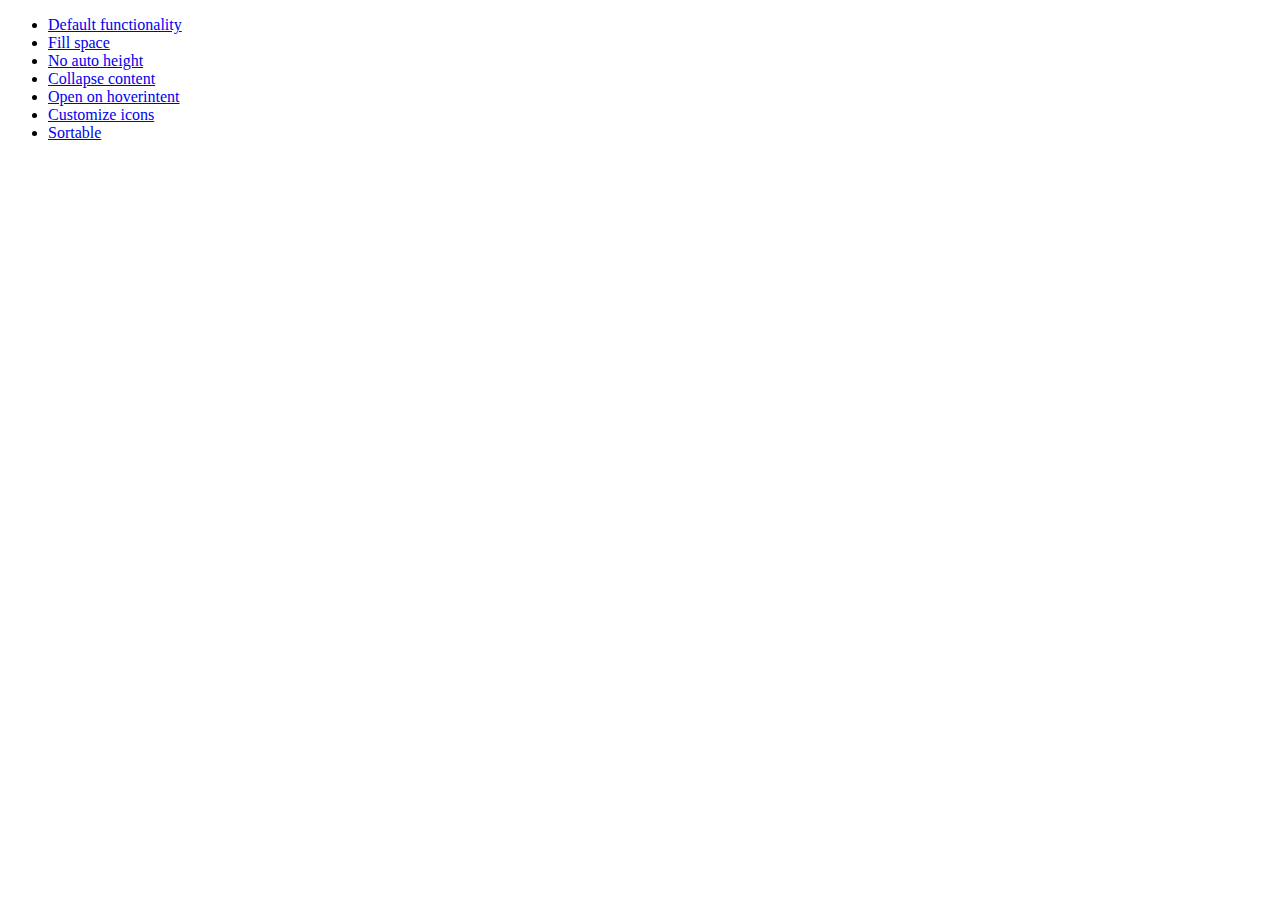
<file: projetweb/src/main/webapp/development-bundle/demos/accordion/index.html>
<!doctype html>
<html lang="en">
<head>
	<meta charset="utf-8">
	<title>jQuery UI Accordion Demos</title>
</head>
<body>

<ul>
	<li><a href="default.html">Default functionality</a></li>
	<li><a href="fillspace.html">Fill space</a></li>
	<li><a href="no-auto-height.html">No auto height</a></li>
	<li><a href="collapsible.html">Collapse content</a></li>
	<li><a href="hoverintent.html">Open on hoverintent</a></li>
	<li><a href="custom-icons.html">Customize icons</a></li>
	<li><a href="sortable.html">Sortable</a></li>
</ul>

</body>
</html>
</file>
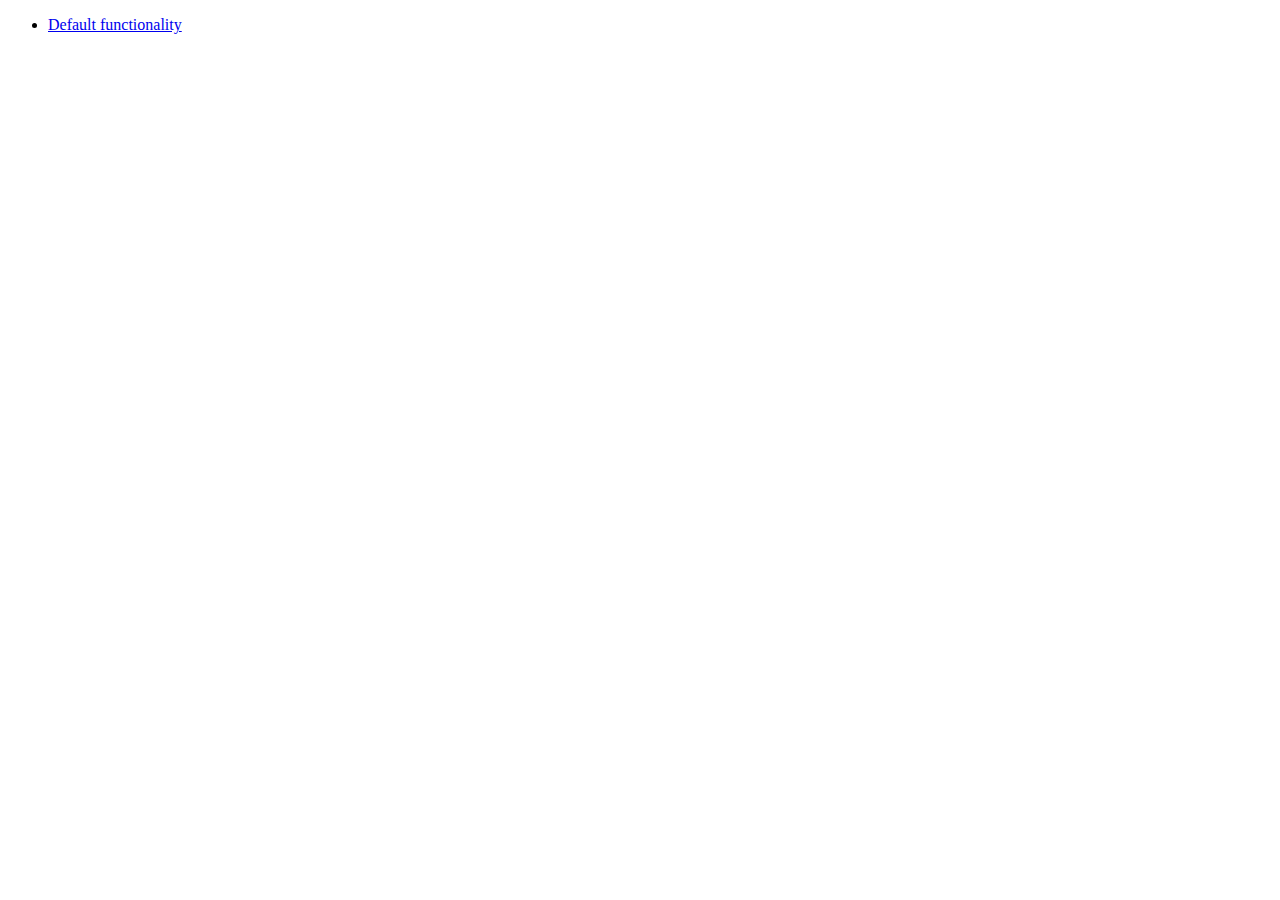
<file: projetweb/src/main/webapp/development-bundle/demos/addClass/index.html>
<!doctype html>
<html lang="en">
<head>
	<meta charset="utf-8">
	<title>jQuery UI Effects Demos</title>
</head>
<body>

<ul>
	<li><a href="default.html">Default functionality</a></li>
</ul>

</body>
</html>
</file>
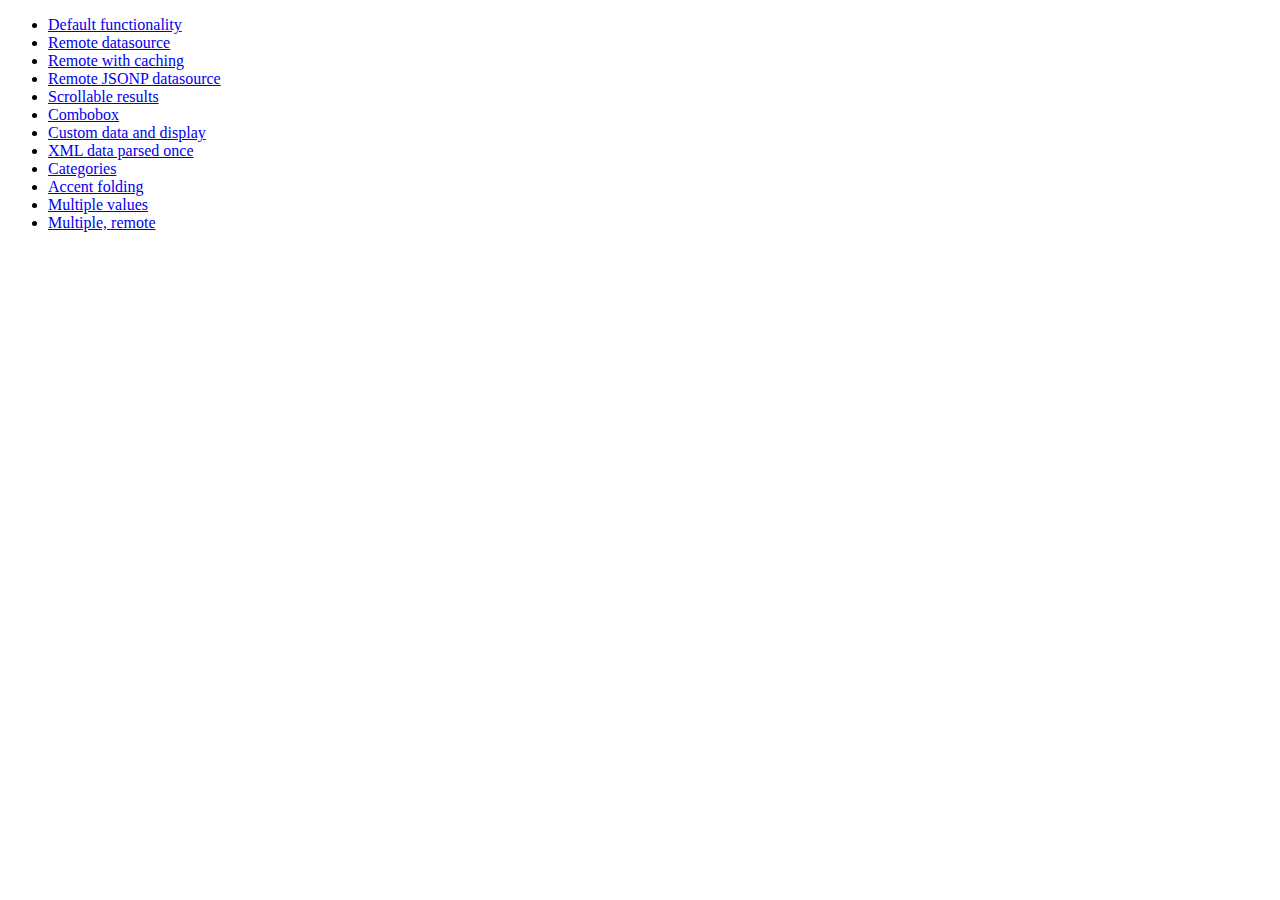
<file: projetweb/src/main/webapp/development-bundle/demos/autocomplete/index.html>
<!doctype html>
<html lang="en">
<head>
	<meta charset="utf-8">
	<title>jQuery UI Autocomplete Demos</title>
</head>
<body>

<ul>
	<li><a href="default.html">Default functionality</a></li>
	<li><a href="remote.html">Remote datasource</a></li>
	<li><a href="remote-with-cache.html">Remote with caching</a></li>
	<li><a href="remote-jsonp.html">Remote JSONP datasource</a></li>
	<li><a href="maxheight.html">Scrollable results</a></li>
	<li><a href="combobox.html">Combobox</a></li>
	<li><a href="custom-data.html">Custom data and display</a></li>
	<li><a href="xml.html">XML data parsed once</a></li>
	<li><a href="categories.html">Categories</a></li>
	<li><a href="folding.html">Accent folding</a></li>
	<li><a href="multiple.html">Multiple values</a></li>
	<li><a href="multiple-remote.html">Multiple, remote</a></li>
</ul>

</body>
</html>
</file>
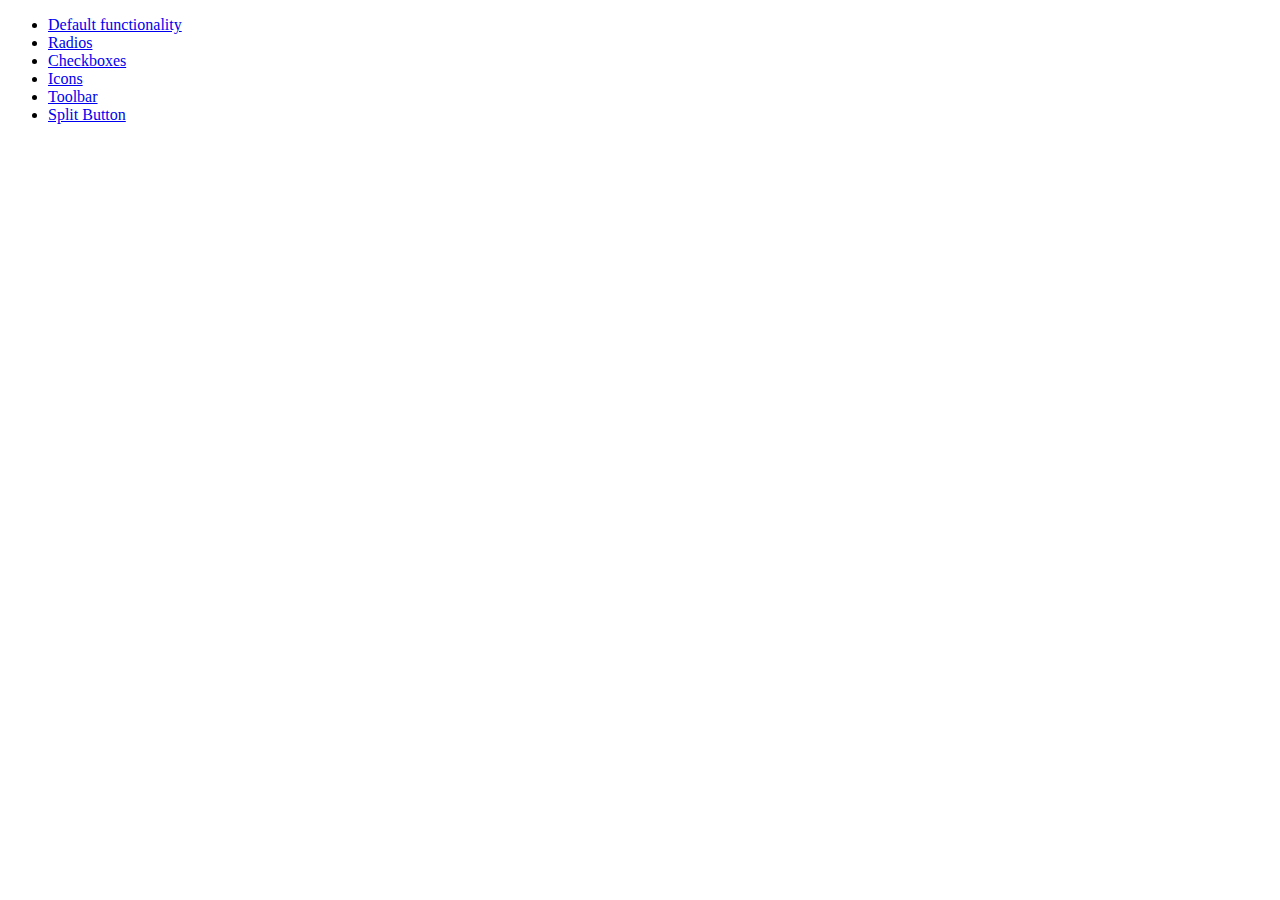
<file: projetweb/src/main/webapp/development-bundle/demos/button/index.html>
<!doctype html>
<html lang="en">
<head>
	<meta charset="utf-8">
	<title>jQuery UI Button Demos</title>
</head>
<body>

<ul>
	<li><a href="default.html">Default functionality</a></li>
	<li><a href="radio.html">Radios</a></li>
	<li><a href="checkbox.html">Checkboxes</a></li>
	<li><a href="icons.html">Icons</a></li>
	<li><a href="toolbar.html">Toolbar</a></li>
	<li><a href="splitbutton.html">Split Button</a></li>
</ul>

</body>
</html>
</file>
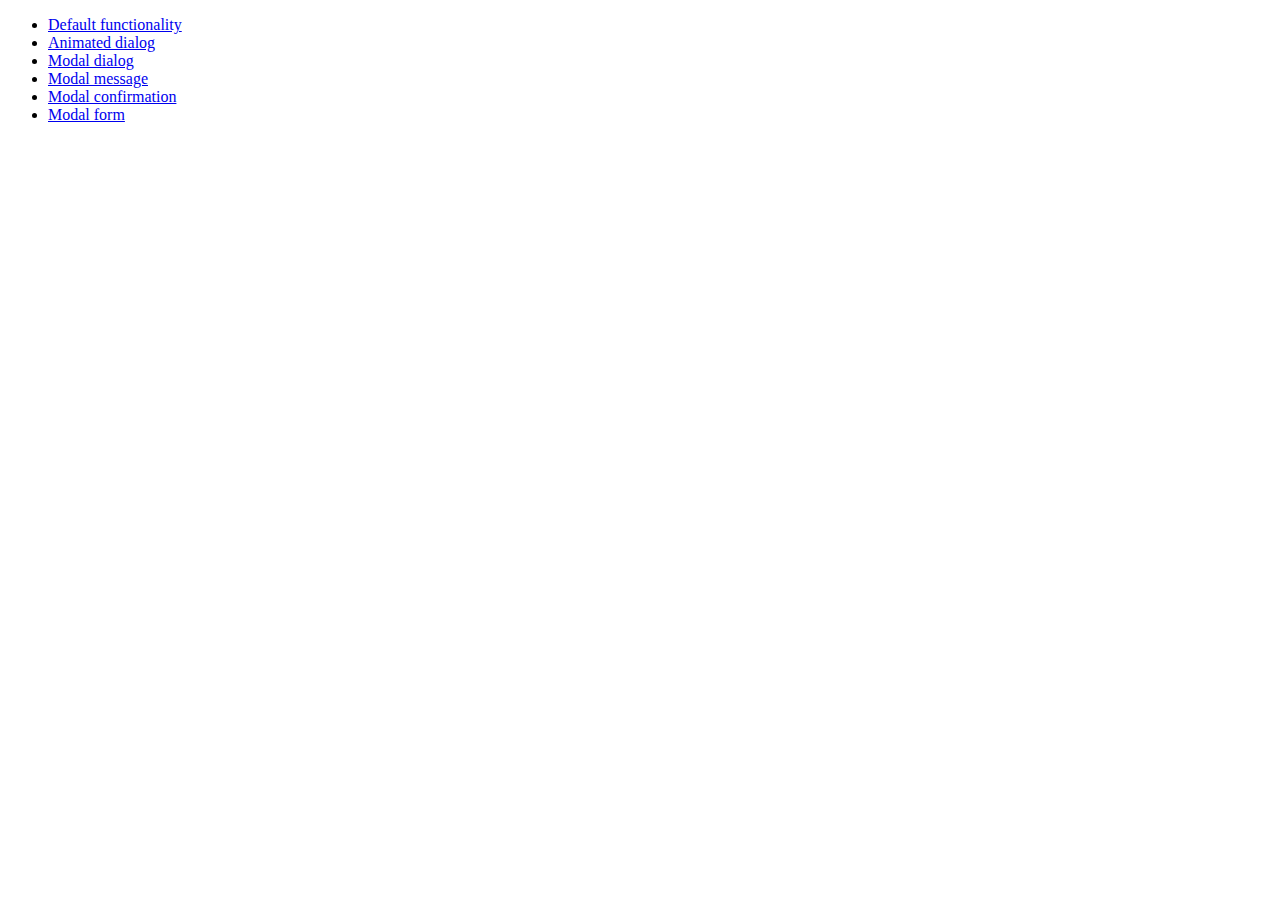
<file: projetweb/src/main/webapp/development-bundle/demos/dialog/index.html>
<!doctype html>
<html lang="en">
<head>
	<meta charset="utf-8">
	<title>jQuery UI Dialog Demos</title>
</head>
<body>

<ul>
	<li><a href="default.html">Default functionality</a></li>
	<li><a href="animated.html">Animated dialog</a></li>
	<li><a href="modal.html">Modal dialog</a></li>
	<li><a href="modal-message.html">Modal message</a></li>
	<li><a href="modal-confirmation.html">Modal confirmation</a></li>
	<li><a href="modal-form.html">Modal form</a></li>
</ul>

</body>
</html>
</file>
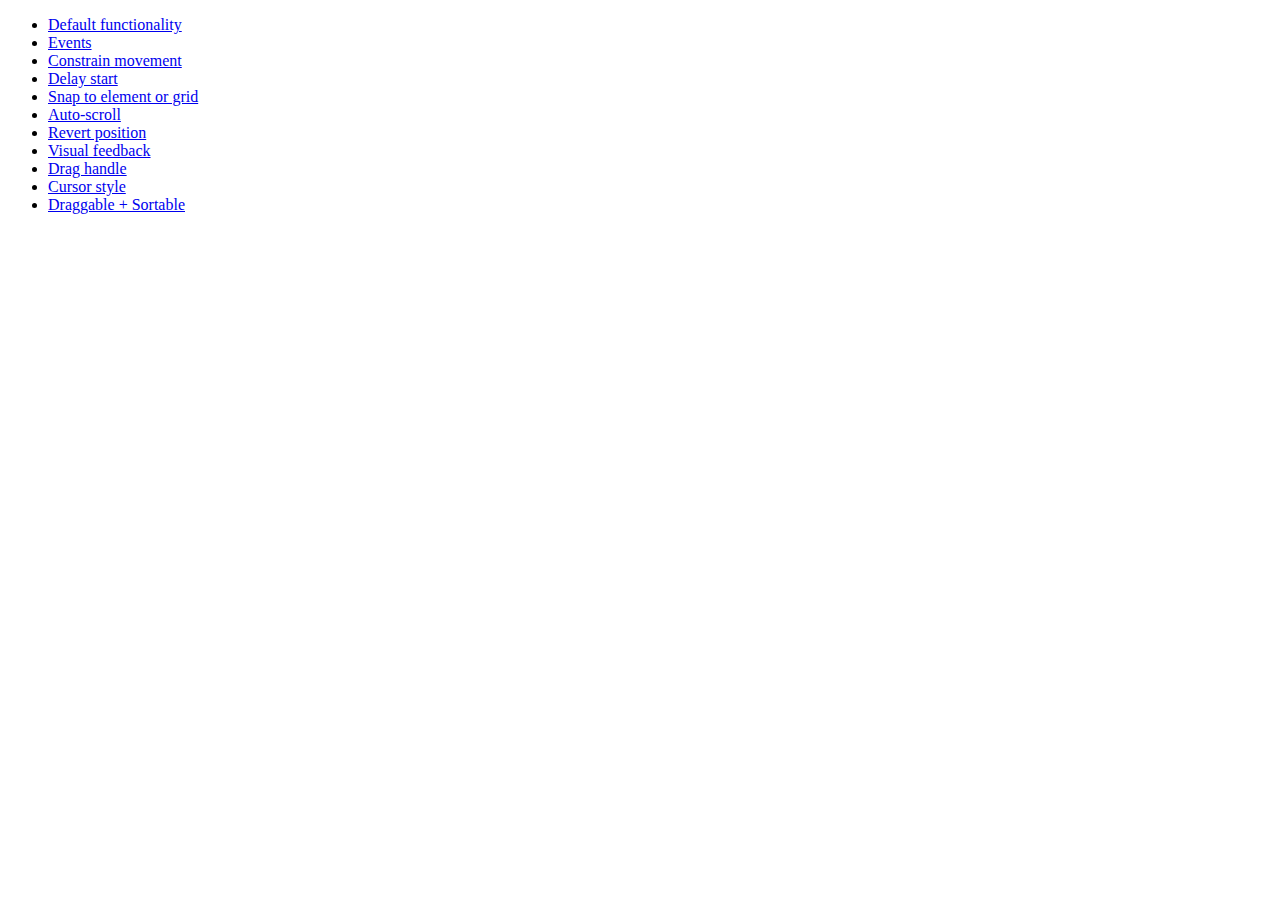
<file: projetweb/src/main/webapp/development-bundle/demos/draggable/index.html>
<!doctype html>
<html lang="en">
<head>
	<meta charset="utf-8">
	<title>jQuery UI Draggable Demos</title>
</head>
<body>

<ul>
	<li><a href="default.html">Default functionality</a></li>
	<li><a href="events.html">Events</a></li>
	<li><a href="constrain-movement.html">Constrain movement</a></li>
	<li><a href="delay-start.html">Delay start</a></li>
	<li><a href="snap-to.html">Snap to element or grid</a></li>
	<li><a href="scroll.html">Auto-scroll</a></li>
	<li><a href="revert.html">Revert position</a></li>
	<li><a href="visual-feedback.html">Visual feedback</a></li>
	<li><a href="handle.html">Drag handle</a></li>
	<li><a href="cursor-style.html">Cursor style</a></li>
	<li><a href="sortable.html">Draggable + Sortable</a></li>
</ul>

</body>
</html>
</file>
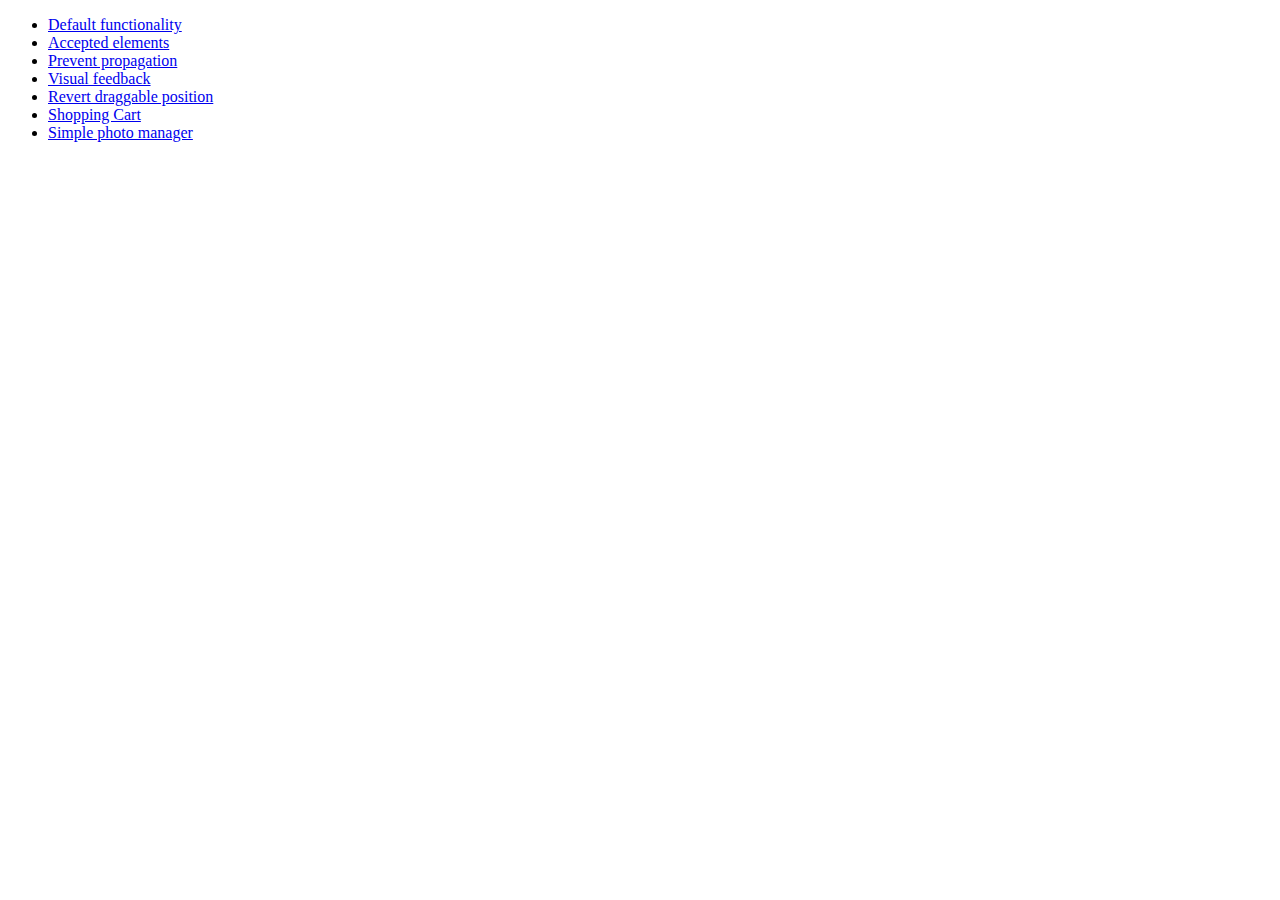
<file: projetweb/src/main/webapp/development-bundle/demos/droppable/index.html>
<!doctype html>
<html lang="en">
<head>
	<meta charset="utf-8">
	<title>jQuery UI Droppable Demos</title>
</head>
<body>

<ul>
	<li><a href="default.html">Default functionality</a></li>
	<li><a href="accepted-elements.html">Accepted elements</a></li>
	<li><a href="propagation.html">Prevent propagation</a></li>
	<li><a href="visual-feedback.html">Visual feedback</a></li>
	<li><a href="revert.html">Revert draggable position</a></li>
	<li><a href="shopping-cart.html">Shopping Cart</a></li>
	<li><a href="photo-manager.html">Simple photo manager</a></li>
</ul>

</body>
</html>
</file>
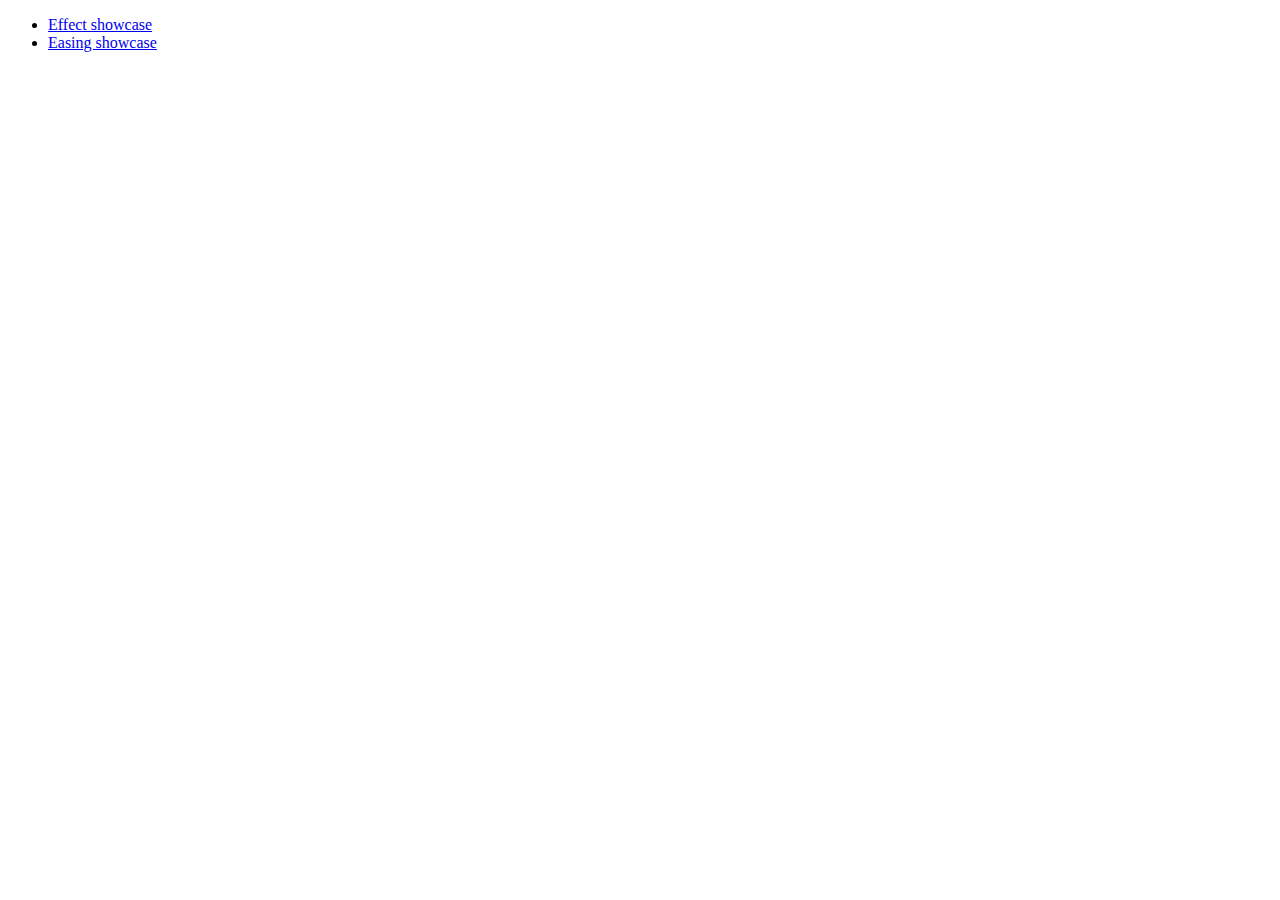
<file: projetweb/src/main/webapp/development-bundle/demos/effect/index.html>
<!doctype html>
<html lang="en">
<head>
	<meta charset="utf-8">
	<title>jQuery UI Effects Demos</title>
</head>
<body>

<ul>
	<li><a href="default.html">Effect showcase</a></li>
	<li><a href="easing.html">Easing showcase</a></li>
</ul>

</body>
</html>
</file>
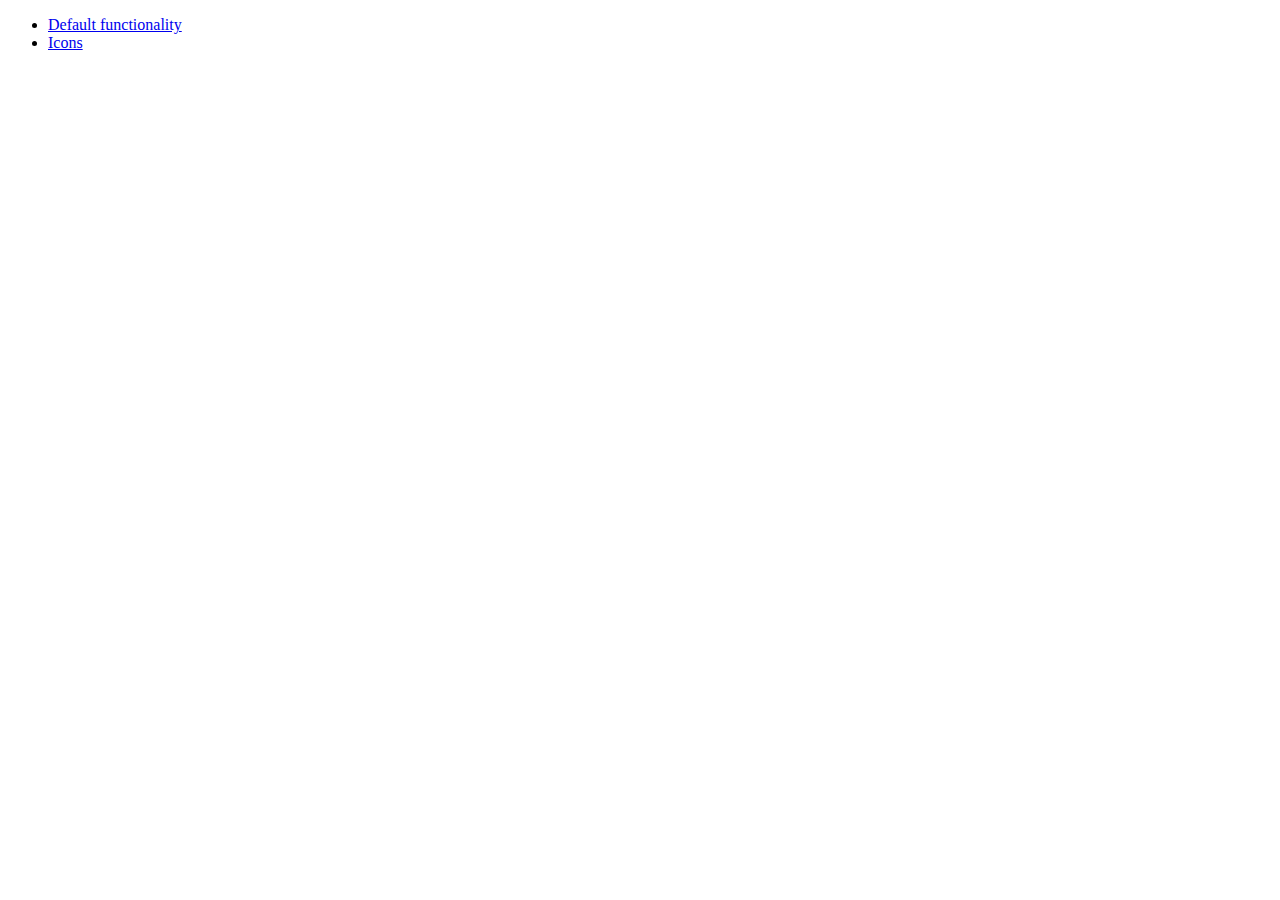
<file: projetweb/src/main/webapp/development-bundle/demos/menu/index.html>
<!doctype html>
<html lang="en">
<head>
	<meta charset="utf-8">
	<title>jQuery UI Menu Demos</title>
</head>
<body>

<ul>
	<li><a href="default.html">Default functionality</a></li>
	<li><a href="icons.html">Icons</a></li>
</ul>

</body>
</html>
</file>
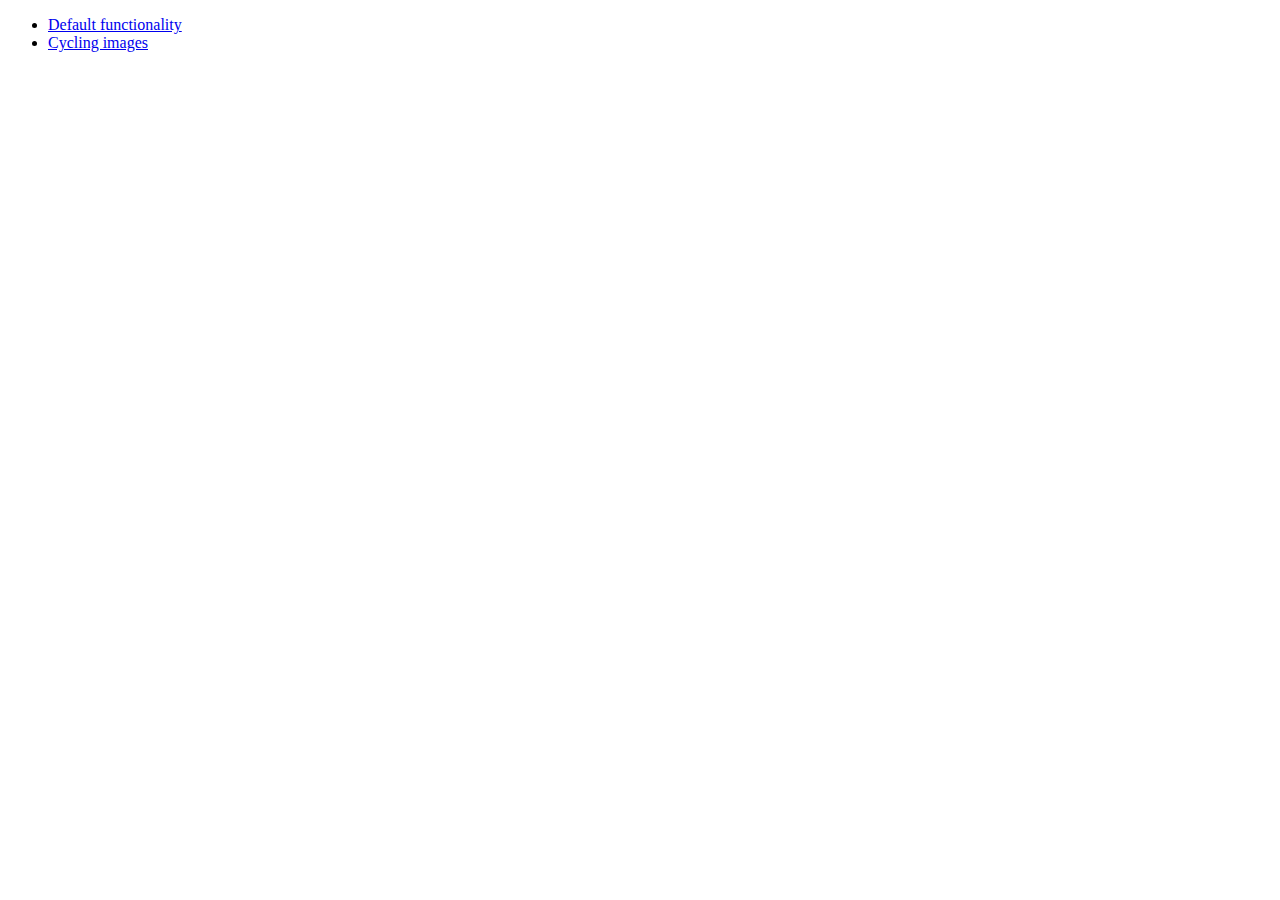
<file: projetweb/src/main/webapp/development-bundle/demos/position/index.html>
<!doctype html>
<html lang="en">
<head>
	<meta charset="utf-8">
	<title>jQuery UI Position Demo</title>
</head>
<body>

<ul>
	<li><a href="default.html">Default functionality</a></li>
	<li><a href="cycler.html">Cycling images</a></li>
</ul>

</body>
</html>
</file>
